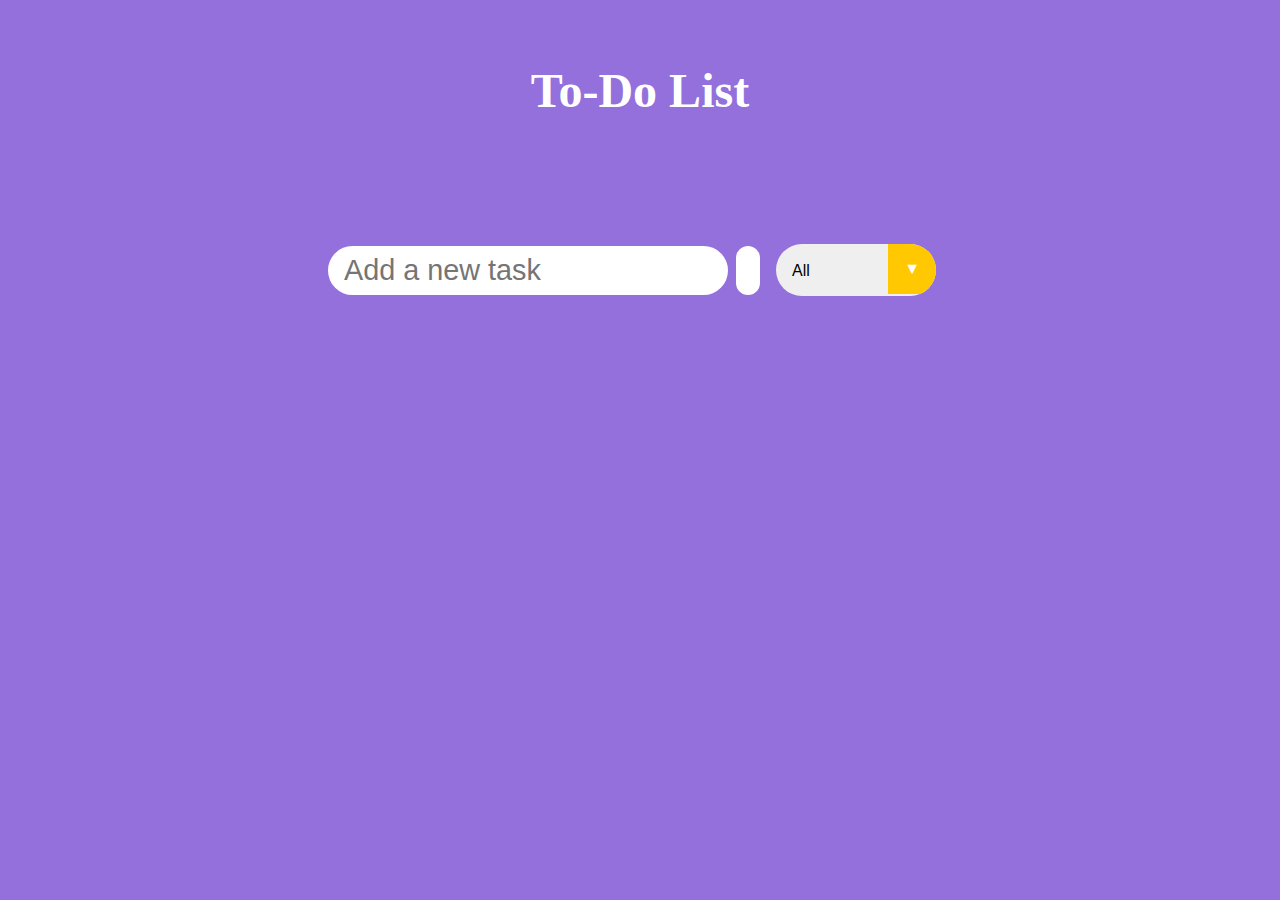
<file: Todo List/index.html>
<!DOCTYPE html>
<html lang="en">
<head>
    <meta charset="UTF-8">
    <meta http-equiv="X-UA-Compatible" content="IE=edge">
    <meta name="viewport" content="width=device-width, initial-scale=1.0">
    <!-- Font Awesome cdn css -->
    <link rel="stylesheet" href="https://cdnjs.cloudflare.com/ajax/libs/font-awesome/5.15.3/css/all.min.css" integrity="sha512-iBBXm8fW90+nuLcSKlbmrPcLa0OT92xO1BIsZ+ywDWZCvqsWgccV3gFoRBv0z+8dLJgyAHIhR35VZc2oM/gI1w==" crossorigin="anonymous" referrerpolicy="no-referrer" />
    <title>Todo List</title>
    <link rel="stylesheet" href="style.css">
</head>
<body>
    <header>
        <h1>To-Do List</h1>
    </header>
    <form action="">
        <input type="text" class="todo-input" placeholder="Add a new task">
        <button class="todo-button" type="submit">
            <i class="fas fa-plus-circle fa-lg"></i>
        </button>
        <div class="select">
            <select name="todos" class="filter-todo">
                <option value="all">All</option>
                <option value="completed">Completed</option>
                <option value="incomplete">Incomplete</option>
            </select>
        </div>
    </form>

    <div class="todo-container">
        <ul class="todo-list"></ul>
    </div>

    <script src="script.js"></script>
</body>
</html>
</file>
<file: Todo List/style.css>
* {
    margin: 0;
    padding: 0;
    box-sizing: border-box;
}

body {
    background-color: mediumpurple;
    color: white;
    font-family: "Poppins", sans-serif;
    min-height: 100vh;
}

header {
    font-size: 1.5rem;
    font-family: Georgia, 'Times New Roman', Times, serif;
}

header, 
form {
    min-height: 20vh;
    display: flex;
    justify-content: center;
    align-items: center;
}

form input, 
form button {
    padding: 0.5rem;
    padding-left: 1rem;
    font-size: 1.8rem;
    border: none;
    background: white;
    border-radius: 2rem;
}

form button {
    color: rgb(255, 200, 0);
    background: white;
    cursor: pointer;
    transition: all 0.3 ease;
    margin-left: 0.5rem;
}

form button:hover {
    color: white;
    background: rgb(255, 200, 0);
}

.fa-plus-circle {
    margin-top: 0.3rem;
    margin-left: -8px;
}

.todo-container {
    display: flex;
    justify-content: center;
    align-items: center;
}

.todo-list {
    min-width: 30%;
    list-style: none;
}

.todo {
    margin: 0.5rem;
    padding-left: 0.5rem;
    background: white;
    color: black;
    font-size: 1.5rem;
    display: flex;
    justify-content: space-between;
    align-items: center;
    transition: 0.5s;
    border-radius: 2rem;
}

.todo li {
    flex: 1;
}

.trash-btn, 
.complete-btn {
    color: white;
    border: none;
    padding: 1rem;
    cursor: pointer;
    font-size: 1.5rem;
}

.complete-btn {
    background: rgb(255, 200, 0);
}

.trash-btn {
    border-top-right-radius: 1.75rem;
    border-bottom-right-radius: 1.75rem;
    background: rgb(171, 171, 171);
}

.todo-item {
    padding: 0rem 0.5rem;
}

.fa-trash, 
.fa-check-circle {
    pointer-events: none;
}

.completed {
    text-decoration: line-through;
    opacity: 0.5;
}

.slide {
    transform: translateX(10rem);
    opacity: 0;
}

select {
    -webkit-appearance: none;
    -moz-appearance: none;
    appearance: none;
    outline: none;
    border: none;
}

.select {
    margin: 1rem;
    position: relative;
    overflow: hidden;
    border-radius: 50px;
}

select {
    color:black;
    width: 10rem;
    height: 3.2rem;
    cursor: pointer;
    padding: 1rem;
    font-size: medium;
    font-family: Verdana, Geneva, Tahoma, sans-serif;
}

.select::after {
    content: "\25BC";
    position: absolute;
    background:rgb(255, 200, 0);
    top: 0;
    right: 0;
    padding: 1rem;
    pointer-events: none;
    transition: all 0.3s ease;
}

.select::hover::after {
    background: white;
    color: rgb(255, 200, 0);
}
</file>
